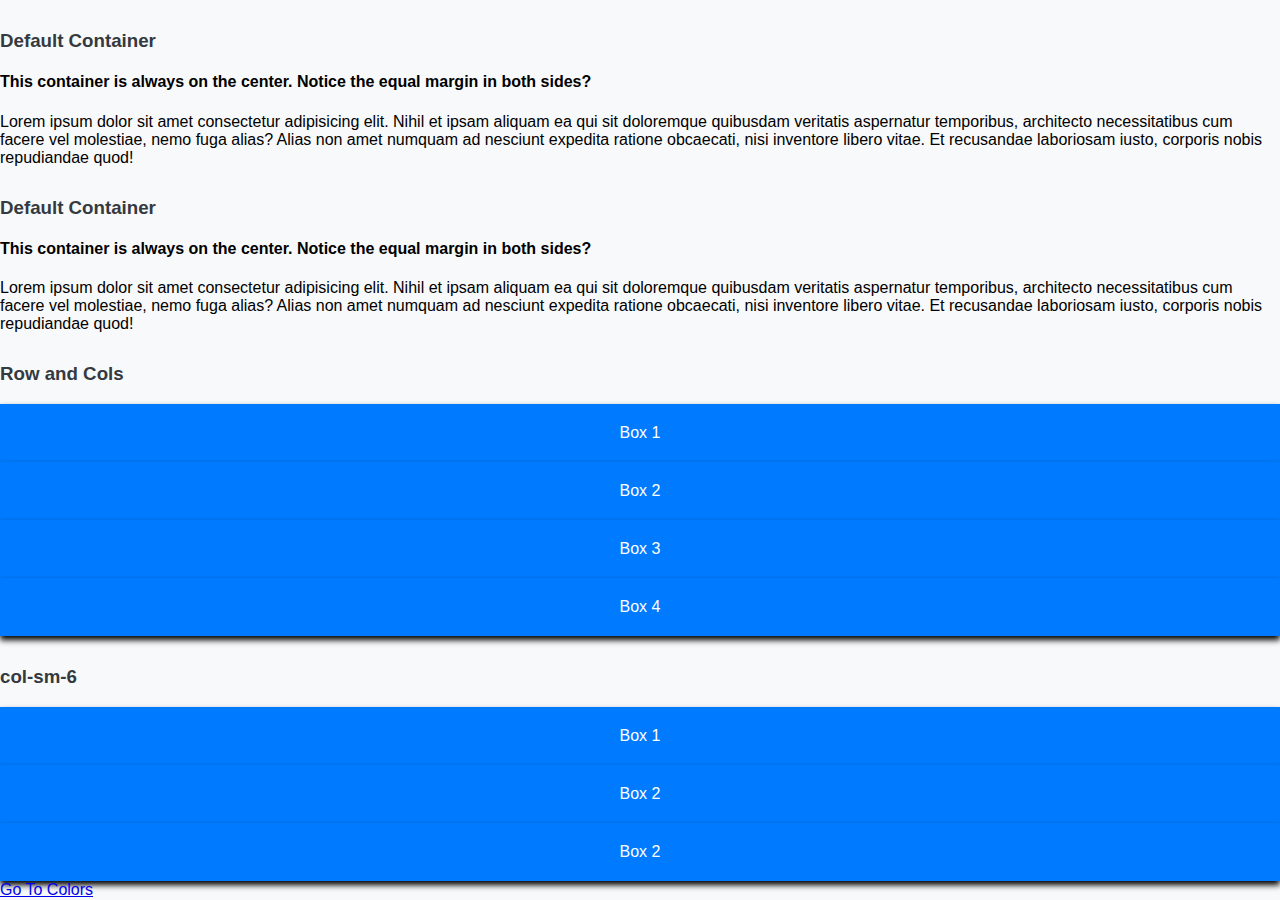
<file: index.html>
<!doctype html>
<html lang="en">
    <head>
        <title>Title</title>
        <!-- Required meta tags -->
        <meta charset="utf-8" />
        <meta
            name="viewport"
            content="width=device-width, initial-scale=1, shrink-to-fit=no"
        />

        <!-- Bootstrap CSS v5.2.1 -->
        <link
            href="https://cdn.jsdelivr.net/npm/bootstrap@5.3.2/dist/css/bootstrap.min.css"
            rel="stylesheet"
            integrity="sha384-T3c6CoIi6uLrA9TneNEoa7RxnatzjcDSCmG1MXxSR1GAsXEV/Dwwykc2MPK8M2HN"
            crossorigin="anonymous"
        />
        <link rel="stylesheet" href="style.css">
    </head>

    <body>
       
    <div class="container mt-5 p-5 shadow bg-light rounded-5">
        <h3>Default Container</h3>
        <h4>This container is always on the center. Notice the equal margin in both sides?</h4>
        <p>Lorem ipsum dolor sit amet consectetur adipisicing elit. Nihil et ipsam aliquam ea qui sit doloremque quibusdam veritatis aspernatur temporibus, architecto necessitatibus cum facere vel molestiae, nemo fuga alias? Alias non amet numquam ad nesciunt expedita ratione obcaecati, nisi inventore libero vitae. Et recusandae laboriosam iusto, corporis nobis repudiandae quod!</p>
    </div>

    <div class="container-fluid mt-5">
        <h3>Default Container</h3>
        <h4>This container is always on the center. Notice the equal margin in both sides?</h4>
        <p>Lorem ipsum dolor sit amet consectetur adipisicing elit. Nihil et ipsam aliquam ea qui sit doloremque quibusdam veritatis aspernatur temporibus, architecto necessitatibus cum facere vel molestiae, nemo fuga alias? Alias non amet numquam ad nesciunt expedita ratione obcaecati, nisi inventore libero vitae. Et recusandae laboriosam iusto, corporis nobis repudiandae quod!</p>
    </div>

    <div class="container">
        <h3 class="my-3">Row and Cols</h3>
        <div
            class="row g-0"
        >
            <div class="col"><div class="custom-box">Box 1</div></div>
            <div class="col"><div class="custom-box">Box 2</div></div>
            <div class="col"><div class="custom-box">Box 3</div></div>
            <div class="col"><div class="custom-box">Box 4</div></div>
        </div>
        
    </div>

    <div class="container-fluid">

        <h3>col-sm-6</h3>

        <div class="row g-0">

        <div class="col-lg-4 col-md-12 col-sm-12">
            <div class="custom-box">Box 1</div>
        </div>
        <div class="col-lg-4 col-md-12 col-sm-3">
            <div class="custom-box">Box 2</div>
        </div>
        <div class="col-lg-4 col-md-12 col-sm-9">
            <div class="custom-box">Box 2</div>
        </div>

        </div>

    </div>

    <div class="container my-4 d-flex justify-content-center">
        <a href="colors.html" class="btn btn-success">Go To Colors</a>
    </div>

        <script
            src="https://cdn.jsdelivr.net/npm/@popperjs/core@2.11.8/dist/umd/popper.min.js"
            integrity="sha384-I7E8VVD/ismYTF4hNIPjVp/Zjvgyol6VFvRkX/vR+Vc4jQkC+hVqc2pM8ODewa9r"
            crossorigin="anonymous"
        ></script>

        <script
            src="https://cdn.jsdelivr.net/npm/bootstrap@5.3.2/dist/js/bootstrap.min.js"
            integrity="sha384-BBtl+eGJRgqQAUMxJ7pMwbEyER4l1g+O15P+16Ep7Q9Q+zqX6gSbd85u4mG4QzX+"
            crossorigin="anonymous"
        ></script>
    </body>
</html>
</file>
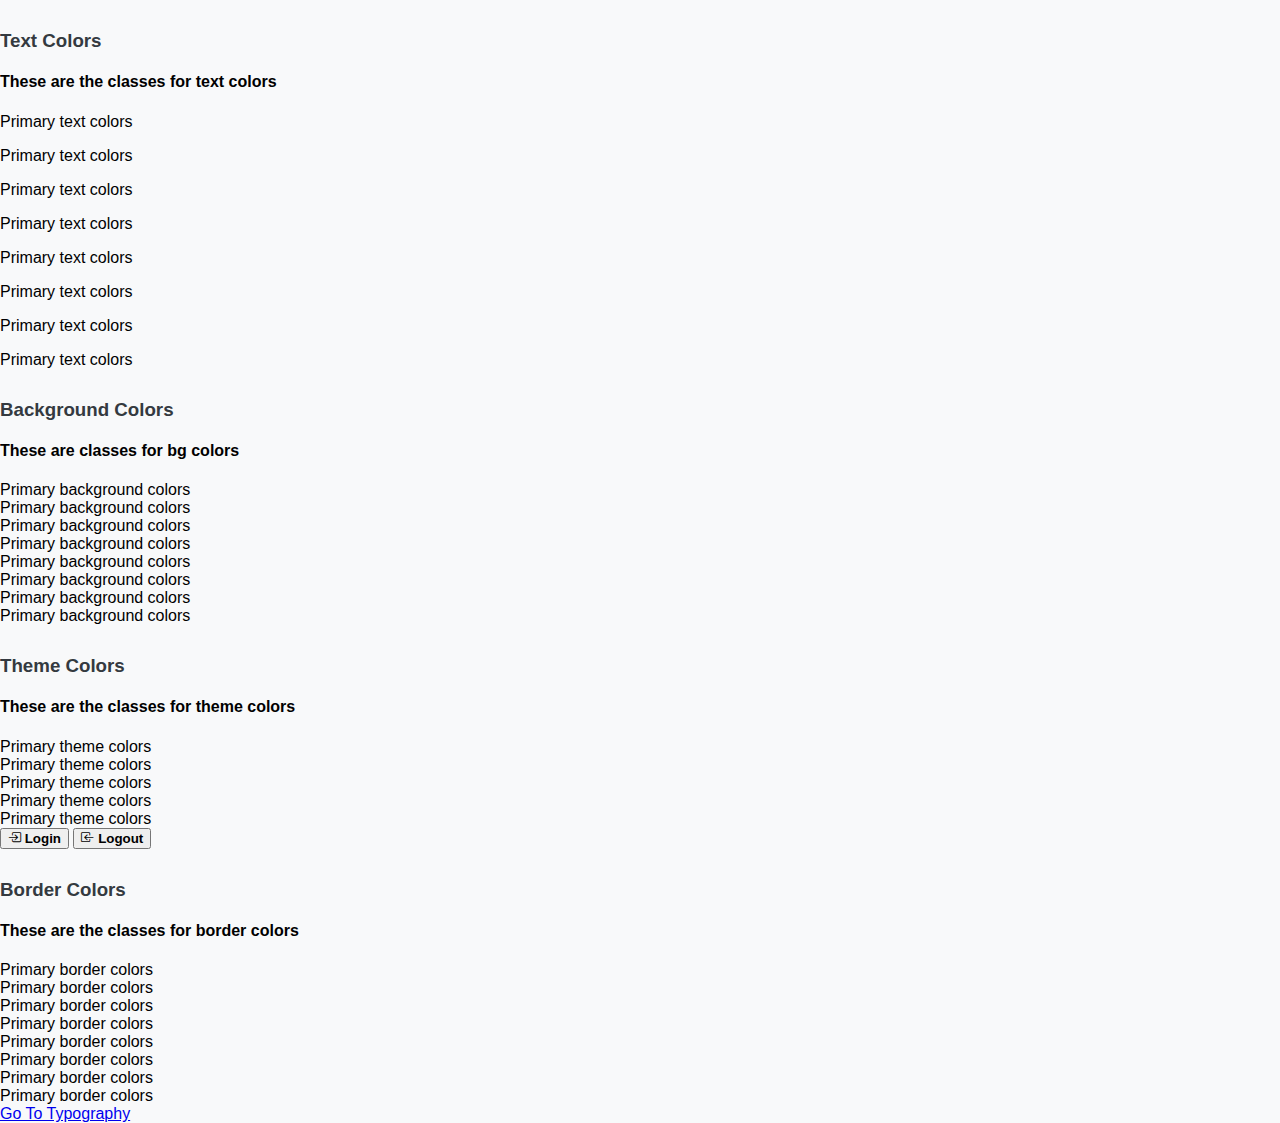
<file: colors.html>
<!doctype html>
<html lang="en">
    <head>
        <title>Title</title>
        <!-- Required meta tags -->
        <meta charset="utf-8" />
        <meta
            name="viewport"
            content="width=device-width, initial-scale=1, shrink-to-fit=no"
        />

        <!-- Bootstrap CSS v5.2.1 -->
        <link
            href="https://cdn.jsdelivr.net/npm/bootstrap@5.3.2/dist/css/bootstrap.min.css"
            rel="stylesheet"
            integrity="sha384-T3c6CoIi6uLrA9TneNEoa7RxnatzjcDSCmG1MXxSR1GAsXEV/Dwwykc2MPK8M2HN"
            crossorigin="anonymous"
        />
        <link rel="stylesheet" href="style.css">
        <link rel="stylesheet" href="https://cdn.jsdelivr.net/npm/bootstrap-icons@1.11.3/font/bootstrap-icons.min.css">
    </head>

    <body>
        
        <div class="container my-4 p-3 shadow bg-light rounded-5">

        <h3>Text Colors</h3>
        <h4>These are the classes for text colors</h4>
        <p class="text-primary text-center py-3">Primary text colors</p>
        <p class="text-secondary text-center py-3">Primary text colors</p>
        <p class="text-success text-center py-3">Primary text colors</p>
        <p class="text-danger text-center py-3">Primary text colors</p>
        <p class="text-warning text-center py-3">Primary text colors</p>
        <p class="text-info text-center py-3">Primary text colors</p>
        <p class="text-light bg-dark rounded-5 text-center py-3">Primary text colors</p>
        <p class="text-dark text-center py-3">Primary text colors</p>

        </div>
        
        <div class="container my-4 p-3 shadow bg-light rounded-5">

            <h3>Background Colors</h3>
            <h4>These are classes for bg colors</h4>
            <div class="bg-primary text-white text-center rounded-5 py-3">Primary background colors</div>
            <div class="bg-secondary text-white text-center rounded-5 py-3">Primary background colors</div>
            <div class="bg-success text-white text-center rounded-5 py-3">Primary background colors</div>
            <div class="bg-danger text-white text-center rounded-5 py-3">Primary background colors</div>
            <div class="bg-warning text-white text-center rounded-5 py-3">Primary background colors</div>
            <div class="bg-info text-white text-center rounded-5 py-3">Primary background colors</div>
            <div class="bg-light text-center rounded-5 py-3">Primary background colors</div>
            <div class="bg-dark text-white text-center rounded-5 py-3">Primary background colors</div>
    
            </div>

        <div class="container my-4 p-3 shadow bg-light rounded-5">

            <h3>Theme Colors</h3>
            <h4>These are the classes for theme colors</h4>
            <div class="bg-primary text-white text-center rounded-5 py-3">Primary theme colors</div>
            <div class="bg-success text-white text-center rounded-5 py-3">Primary theme colors</div>
            <div class="bg-danger text-white text-center rounded-5 py-3">Primary theme colors</div>
            <div class="bg-warning text-white text-center rounded-5 py-3">Primary theme colors</div>
            <div class="bg-info text-white text-center rounded-5 py-3">Primary theme colors</div>

            <button class="btn btn-primary m-2">
                <i class="bi bi-box-arrow-in-right"></i> <b> Login </b>
            </button>
            <button class="btn btn-danger m-2">
                <i class="bi bi-box-arrow-in-left"></i> <b> Logout </b>
            </button>

        </div>
        
        <div class="container my-4 p-3 shadow bg-light rounded-5">

            <h3>Border Colors</h3>
            <h4>These are the classes for border colors</h4>
            <div class="border border-primary text-center rounded-5 py-3">Primary border colors</div>
            <div class="border border-secondary text-center rounded-5 py-3">Primary border colors</div>
            <div class="border border-success text-center rounded-5 py-3">Primary border colors</div>
            <div class="border border-danger text-center rounded-5 py-3">Primary border colors</div>
            <div class="border border-warning text-center rounded-5 py-3">Primary border colors</div>
            <div class="border border-info text-center rounded-5 py-3">Primary border colors</div>
            <div class="border border-light text-center rounded-5 py-3">Primary border colors</div>
            <div class="border border-dark text-center rounded-5 py-3">Primary border colors</div>

        </div>

        <div class="container my-4 d-flex justify-content-center">
            <a href="typo.html" class="btn btn-success">Go To Typography</a>
        </div>

        <script
            src="https://cdn.jsdelivr.net/npm/@popperjs/core@2.11.8/dist/umd/popper.min.js"
            integrity="sha384-I7E8VVD/ismYTF4hNIPjVp/Zjvgyol6VFvRkX/vR+Vc4jQkC+hVqc2pM8ODewa9r"
            crossorigin="anonymous"
        ></script>

        <script
            src="https://cdn.jsdelivr.net/npm/bootstrap@5.3.2/dist/js/bootstrap.min.js"
            integrity="sha384-BBtl+eGJRgqQAUMxJ7pMwbEyER4l1g+O15P+16Ep7Q9Q+zqX6gSbd85u4mG4QzX+"
            crossorigin="anonymous"
        ></script>
    </body>
</html>
</file>
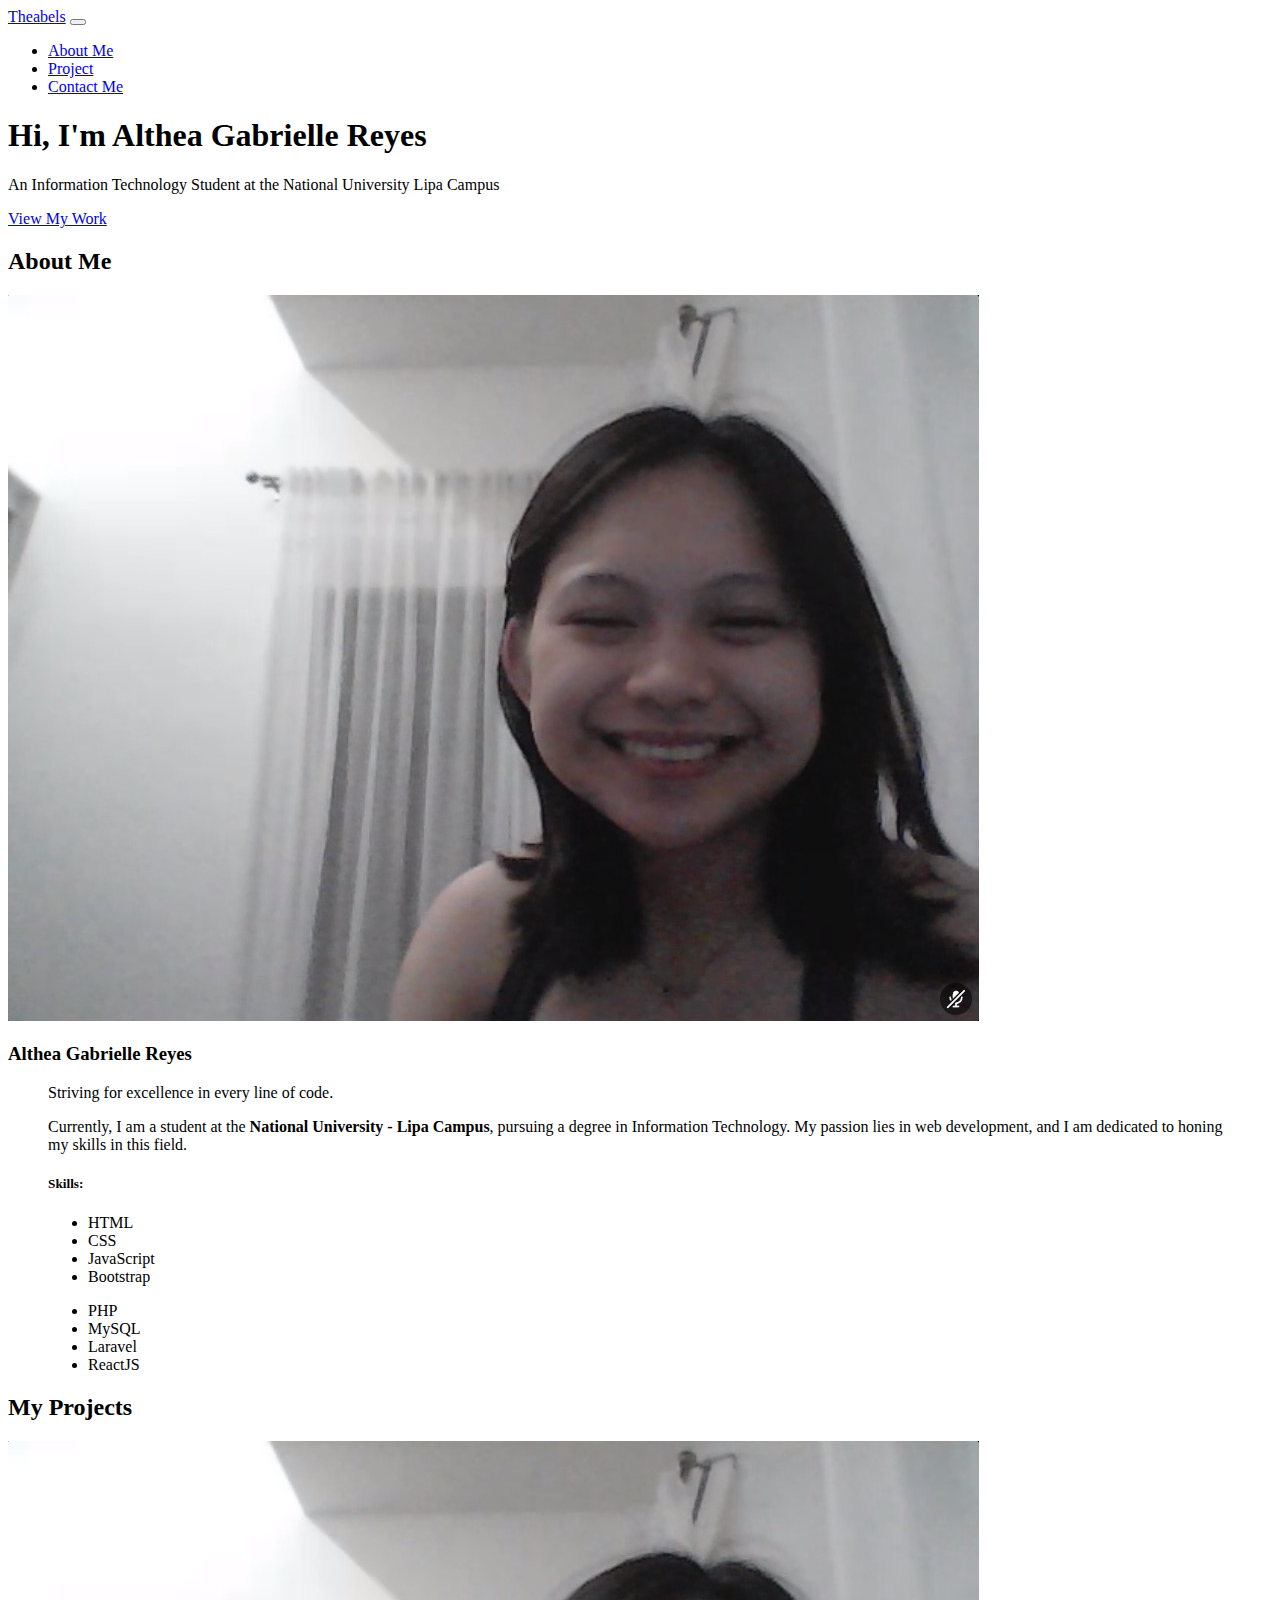
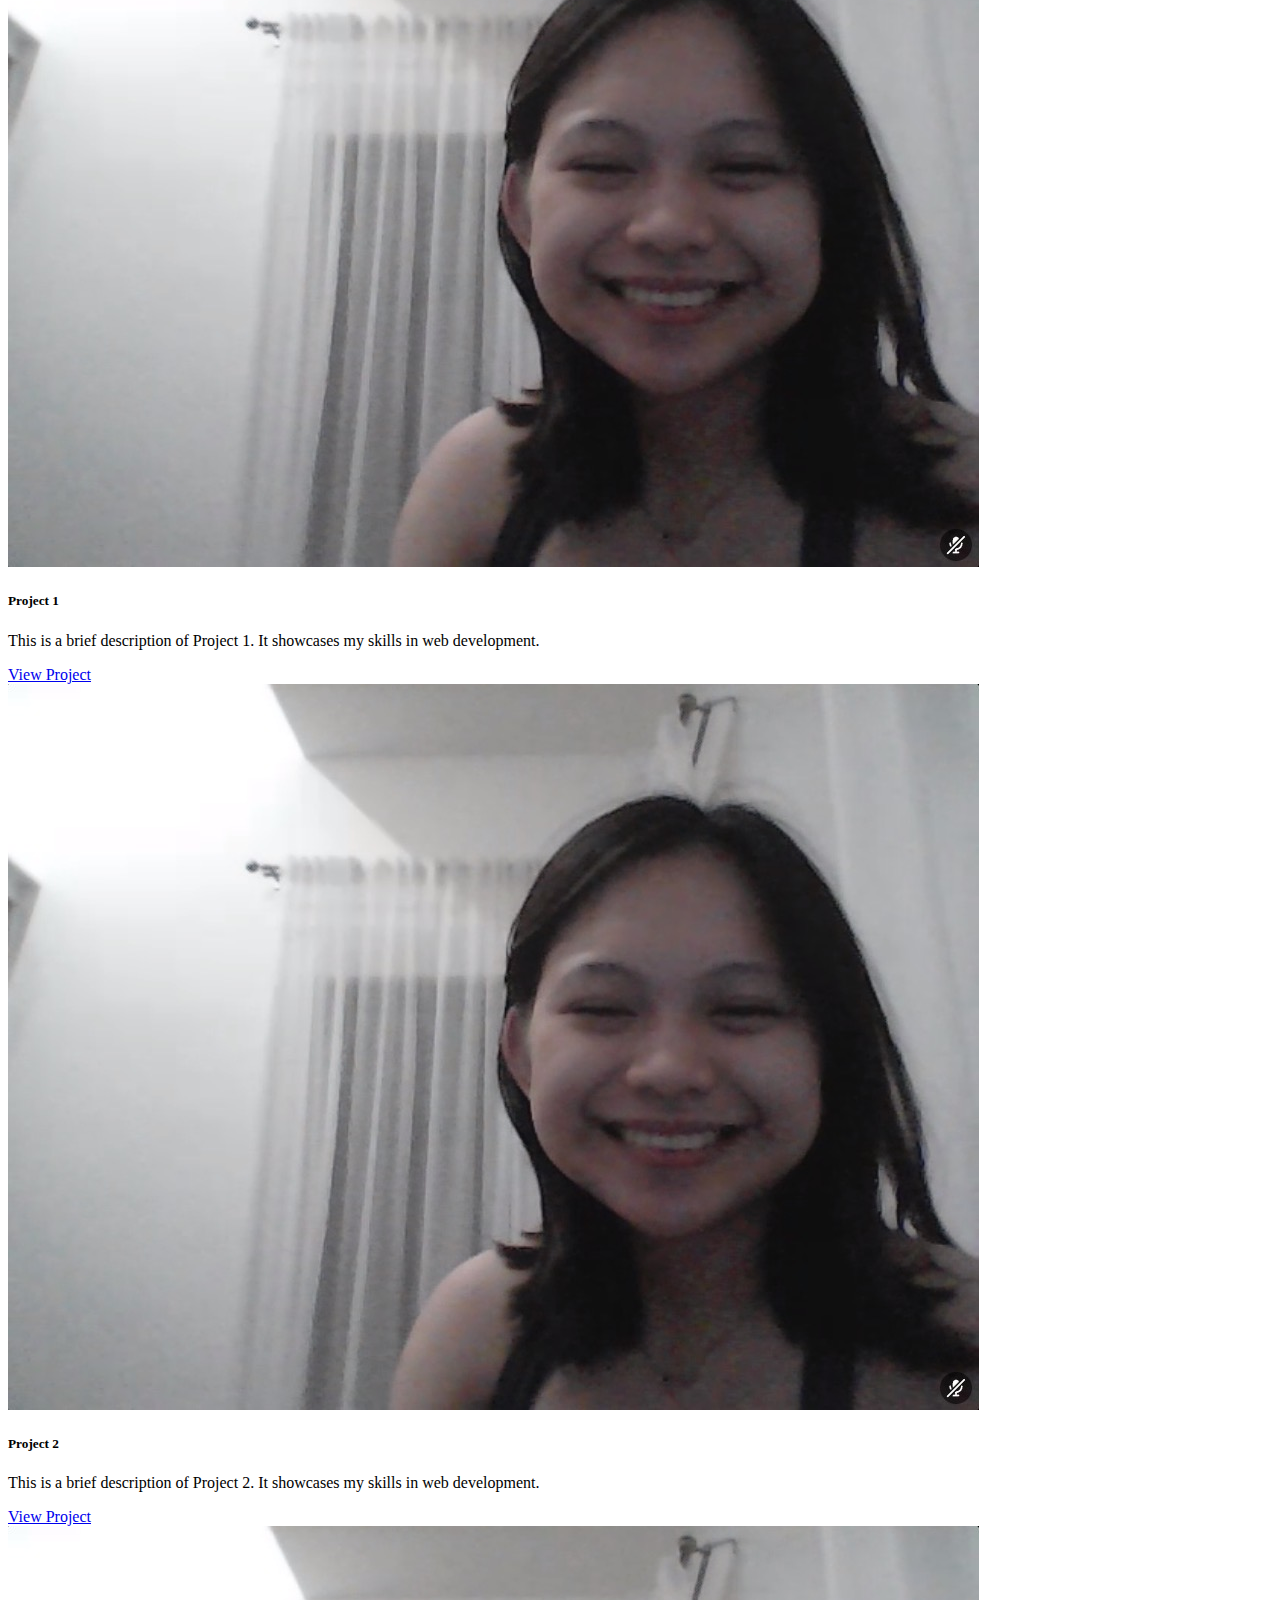
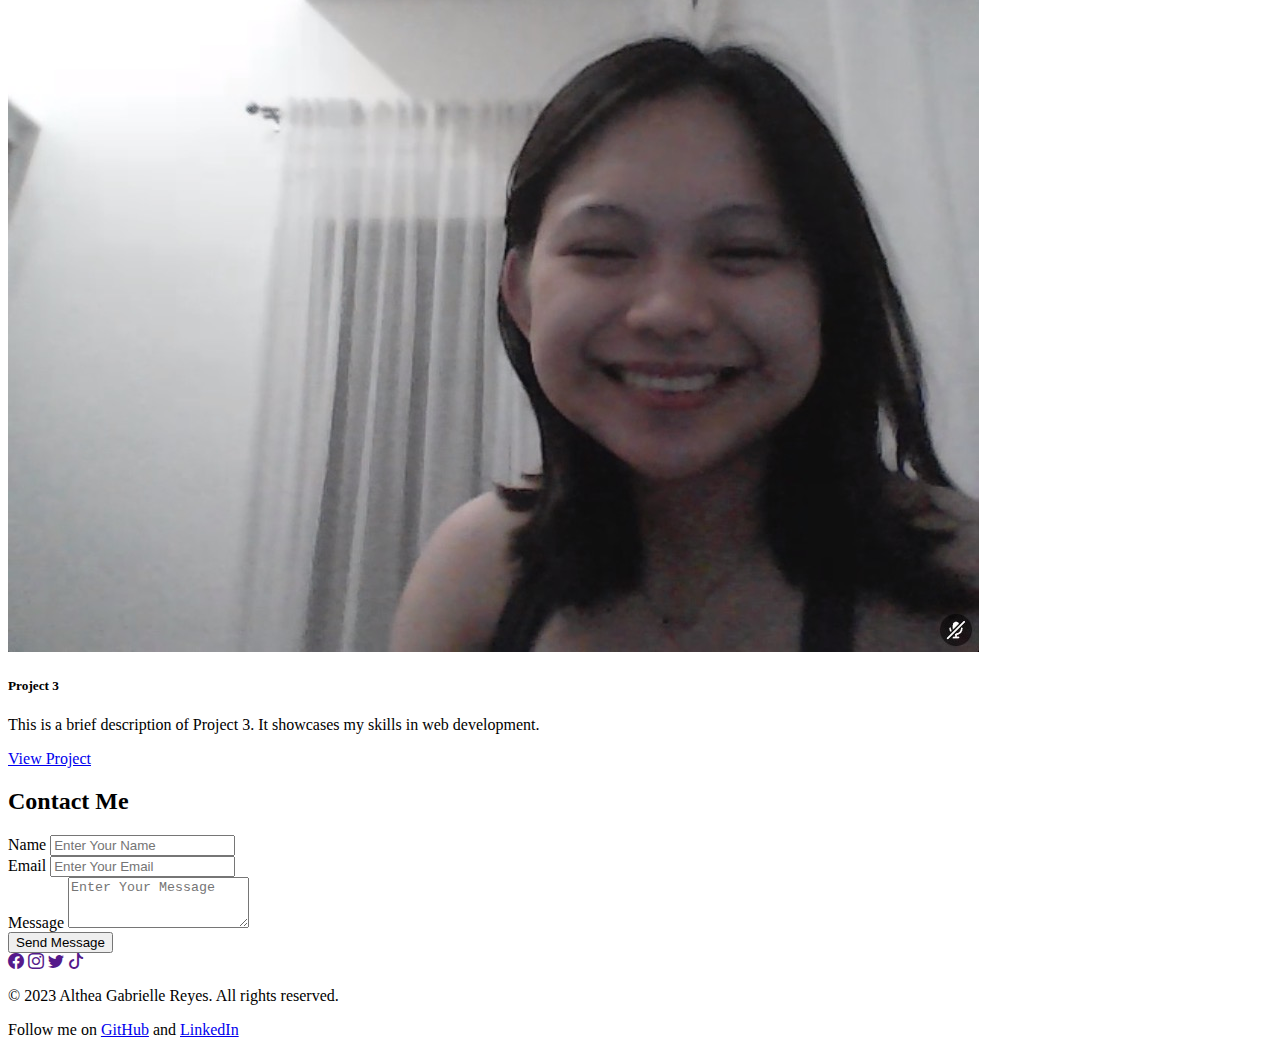
<file: components.html>
<!doctype html>
<html lang="en">
    <head>
        <title>Title</title>
        <!-- Required meta tags -->
        <meta charset="utf-8" />
        <meta
            name="viewport"
            content="width=device-width, initial-scale=1, shrink-to-fit=no"
        />

        <!-- Bootstrap CSS v5.2.1 -->
        <link
            href="https://cdn.jsdelivr.net/npm/bootstrap@5.3.2/dist/css/bootstrap.min.css"
            rel="stylesheet"
            integrity="sha384-T3c6CoIi6uLrA9TneNEoa7RxnatzjcDSCmG1MXxSR1GAsXEV/Dwwykc2MPK8M2HN"
            crossorigin="anonymous"
        />
        <link rel="stylesheet" href="https://cdn.jsdelivr.net/npm/bootstrap-icons@1.11.3/font/bootstrap-icons.min.css">
    </head>

    <body>

        <nav class="navbar navbar-expand-lg bg-body-tertiary">
             
            <div class="container-fluid">
                <a class="navbar-brand"href="index.html">Theabels</a>
                <button class="navbar-toggler" type="button" data-bs-toggle="collapse" data-bs-target="#navbarNav" aria-controls="navbarNav" aria-expanded="false" aria-label="Toggle navigation">
                    <span class="navbar-toggler-icon"></span> 
                </button>

                <div class="collapse navbar-collapse" id="navbarNav">

                    <ul class="navbar-nav">

                        <li class="nav-item"><a href="#about" class="nav-link active fs-5">About Me</a></li>
                        <li class="nav-item"><a href="#project" class="nav-link fs-5">Project</a></li>
                        <li class="nav-item"><a href="#contact" class="nav-link fs-5">Contact Me</a></li>

                    </ul>

                </div>

            </div>

        </nav>

        <div class="p-5 h-100 bg-light">

            <div class="container-fluid py-5 text-center">
                <h1 class="display-5 fw-bold">Hi, I'm Althea Gabrielle Reyes</h1>
                <p class="col-md-8 mx-auto fs-4">An Information Technology Student at the National University Lipa Campus </p>
                <a class="btn btn-primary btn-lg" href="#project" role="button">View My Work</a>
            </div>

        </div>

        <!-- About me section -->

        <div class="container-fluid text-white text-center bg-dark" id="about">

            <div class="container p-5">
                <h2 class="text-center mb-4">About Me</h2>
                <div class="row align-items-center">

                    <div class="col-md-4">

                        <img src="althea_reyes.png" class="img-fluid rounded-circle border border-light border-2" alt="Althea Gabrielle Reyes" />
                        <h3 class="mt-3">Althea Gabrielle Reyes</h3>

                    </div>
                    <div class="col-md-8">

                        <blockquote class="blockquote text-center">

                            <p class="my-4">Striving for excellence in every line of code.</p>
                            
                            <p>Currently, I am a student at the <strong>National University - Lipa Campus</strong>, pursuing a degree in Information Technology. My passion lies in web development, and I am dedicated to honing my skills in this field.</p>

                            <h5 class="text-start">Skills:</h5>
                            <div class="row">
                                <div class="col-md-6 col-sm-6">
                                    <ul class="list-unstyled">
                                        <li>HTML</li>
                                        <li>CSS</li>
                                        <li>JavaScript</li>
                                        <li>Bootstrap</li>
                                    </ul> 
                                </div>
                                <div class="col-md-6 col-sm-6">
                                    <ul class="list-unstyled">
                                        <li>PHP</li>
                                        <li>MySQL</li>
                                        <li>Laravel</li>
                                        <li>ReactJS</li>
                                    </ul>
                            </div>

                        </blockquote>

                    </div>
                </div>
            </div>

        </div>

        <!-- Project section -->

        <div class="container-fluid bg-dark-subtle" id="project">

            <div class="container p-5">
                <h2 class="text-center mb-4">My Projects</h2>

                <div class="row">
                    <div class="col-md-4 my-3">
                        <div class="card h-100 d-flex flex-column">
                            <img src="althea_reyes.png" alt="Althea Gabrielle Reyes" class="card-img-top">
                            <div class="card-body d-flex flex-column">
                                <h5 class="card-title">Project 1</h5>
                                <p class="card-text flex-grow-1">This is a brief description of Project 1. It showcases my skills in web development.</p>
                                <a href="#" class="btn btn-primary mt-auto">View Project</a>
                            </div>
                        </div>
                    </div>
                    <div class="col-md-4 my-3">
                        <div class="card h-100 d-flex flex-column">
                            <img src="althea_reyes.png" alt="Althea Gabrielle Reyes" class="card-img-top">
                            <div class="card-body d-flex flex-column">
                                <h5 class="card-title">Project 2</h5>
                                <p class="card-text flex-grow-1">This is a brief description of Project 2. It showcases my skills in web development.</p>
                                <a href="#" class="btn btn-primary mt-auto">View Project</a>
                            </div>
                        </div>
                    </div>
                    <div class="col-md-4 my-3">
                        <div class="card h-100 d-flex flex-column">
                            <img src="althea_reyes.png" alt="Althea Gabrielle Reyes" class="card-img-top">
                            <div class="card-body d-flex flex-column">
                                <h5 class="card-title">Project 3</h5>
                                <p class="card-text flex-grow-1">This is a brief description of Project 3. It showcases my skills in web development.</p>
                                <a href="#" class="btn btn-primary mt-auto">View Project</a>
                            </div>
                        </div>
                    </div>
                </div>

            </div>

        </div>

        <!-- Contact me -->

        <div class="container-fluid bg-dark p-5" id="contact">
            <div class="container border border-1 rounded-3 padding4">

                <h2 class="text-center text-white mb-4 mt-2">Contact Me</h2>
                <form>
                    <div class="mb-1">
                        <label for="name" class="form-label text-white">Name</label>
                        <input type="text" class="form-control" id="name" name="name" placeholder="Enter Your Name" required>
                    </div>
                    <div class="mb-1">
                        <label for="email" class="form-label text-white">Email</label>
                        <input type="email" class="form-control" id="email" name="email" placeholder="Enter Your Email" required>
                    </div>
                    <div class="mb-3">
                        <label for="message" class="form-label text-white">Message</label>
                        <textarea class="form-control" id="message" name="message" rows="3" placeholder="Enter Your Message" required></textarea>
                    </div>
                    <button type="submit" class="btn btn-primary mb-3 d-flex justify-content-center w-100">Send Message</button>
                </form>

            </div>
        </div>

        <!-- Follow me -->

        <div class="container-fluid bg-light py-3">
            <div class="container text-center">
                <div class="d-flex justify-content-center gap-4">

                    <a href="" class="text-decoration-none text-dark"><i class="bi bi-facebook fs-2"></i></a>

                    <a href="" class="text-decoration-none text-dark"><i class="bi bi-instagram fs-2"></i></a>

                    <a href="" class="text-decoration-none text-dark"><i class="bi bi-twitter fs-2"></i></a>

                    <a href="" class="text-decoration-none text-dark"><i class="bi bi-tiktok fs-2"></i></a>

                </div>
            </div>
        </div>

        <footer class="container-fluid bg-dark text-white text-center py-3">
                <p class="mb-0">© 2023 Althea Gabrielle Reyes. All rights reserved.</p>
                <p class="mb-0">Follow me on <a href="https://github.com/altheagab11" class="text-decoration-none">GitHub</a> and <a href="#" class="text-decoration-none">LinkedIn</a></p>
        </footer>

        <script
            src="https://cdn.jsdelivr.net/npm/@popperjs/core@2.11.8/dist/umd/popper.min.js"
            integrity="sha384-I7E8VVD/ismYTF4hNIPjVp/Zjvgyol6VFvRkX/vR+Vc4jQkC+hVqc2pM8ODewa9r"
            crossorigin="anonymous"
        ></script>

        <script
            src="https://cdn.jsdelivr.net/npm/bootstrap@5.3.2/dist/js/bootstrap.min.js"
            integrity="sha384-BBtl+eGJRgqQAUMxJ7pMwbEyER4l1g+O15P+16Ep7Q9Q+zqX6gSbd85u4mG4QzX+"
            crossorigin="anonymous"
        ></script>
    </body>
</html>
</file>
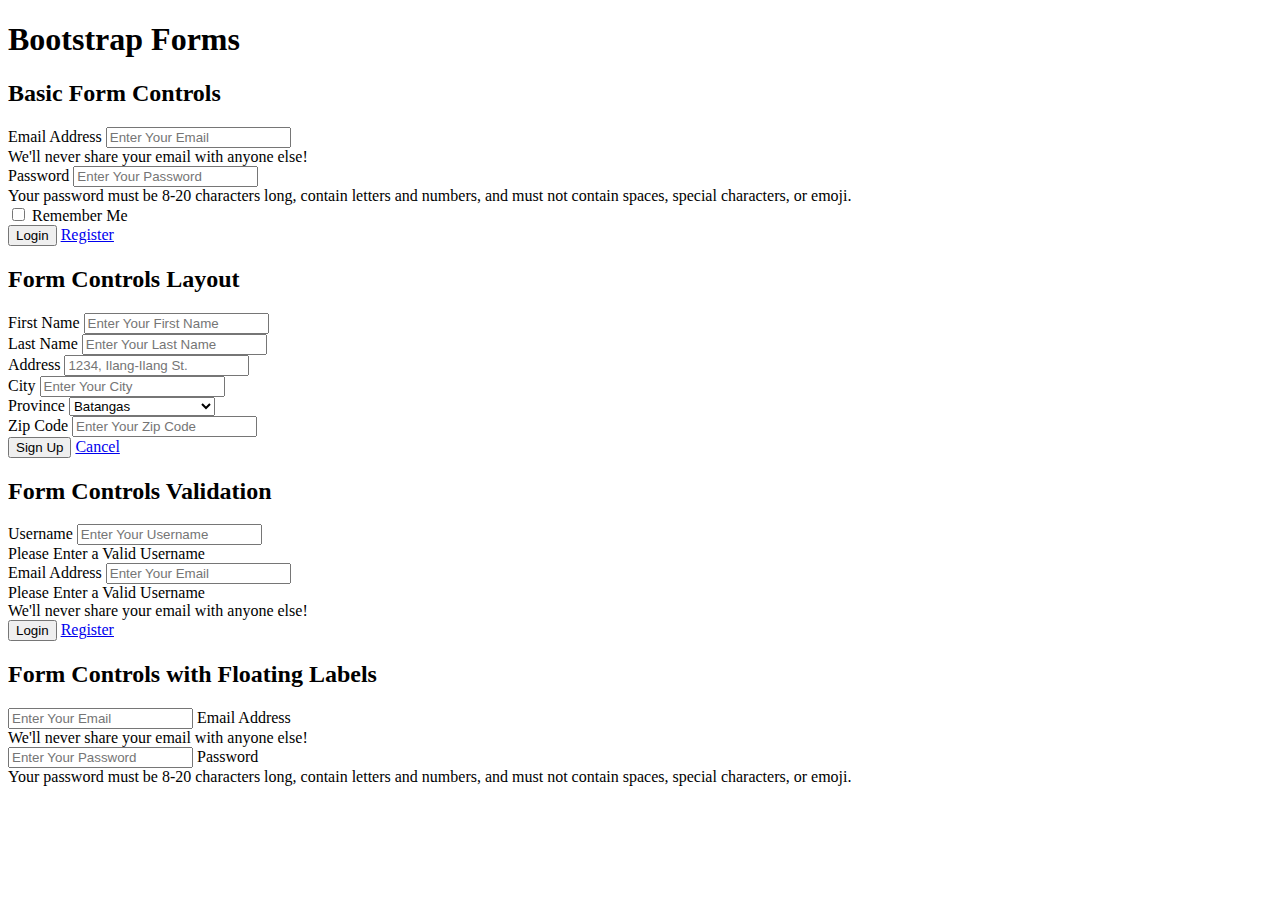
<file: form.html>
<!doctype html>
<html lang="en">
    <head>
        <title>Title</title>
        <!-- Required meta tags -->
        <meta charset="utf-8" />
        <meta
            name="viewport"
            content="width=device-width, initial-scale=1, shrink-to-fit=no"
        />

        <!-- Bootstrap CSS v5.2.1 -->
        <link
            href="https://cdn.jsdelivr.net/npm/bootstrap@5.3.2/dist/css/bootstrap.min.css"
            rel="stylesheet"
            integrity="sha384-T3c6CoIi6uLrA9TneNEoa7RxnatzjcDSCmG1MXxSR1GAsXEV/Dwwykc2MPK8M2HN"
            crossorigin="anonymous"
        />
    </head>

    <body>

        <!-- start -->

        <div class="container my-5">

            <h1 class="mb-4 text-center">Bootstrap Forms</h1>

            <section class="border border-dark rounded-3 p-4 bg-light mb-4">

            <h2 class="mb-4 text-center">Basic Form Controls</h2>

            <!-- FORM 1-->
            
            <form action="update.php" method="post">

                <!-- Email -->

                <div class="mb-3">

                    <label for="Email" class="form-label">Email Address</label>
                    <input type="email" class="form-control" name="email" id="email" placeholder="Enter Your Email" required />

                    <div class="form-text">We'll never share your email with anyone else!</div>

                </div>

                <!-- Password -->

                <div class="mb-3">

                    <label for="Password" class="form-label">Password</label>
                    <input type="password" class="form-control" name="password" id="password" placeholder="Enter Your Password" required />

                    <div class="form-text">Your password must be 8-20 characters long, contain letters and numbers, and must not contain spaces, special characters, or emoji.</div>

                </div>

                <!-- Remember Me -->

                <div class="mb-3 mt-3 form-check">
                   
                    <input type="checkbox" class="form-input-check" name="checkbox" id="checkbox"/>
                    <label class="form-check-label">Remember Me</label>

                </div>

                <!-- Buttons -->

                <div class="d-flex justify-content-center gap-3">

                <button type="submit" class="btn btn-outline-secondary w-25">Login</button>
                <a href="register.html"class="btn btn-outline-primary w-25">Register</a>

            </div>

            </form>

        </section>

        <section class="border border-dark rounded-3 p-4 bg-light mb-4">

            <h2 class="mb-4 text-center">Form Controls Layout</h2>

            <!-- FORM 2 -->

            <form class="row g-3"action="action.php" method="post">

                <div class="col-md-6">
                    <label for="Firstname" class="form-label">First Name</label>
                    <input type="text" class="form-control" placeholder="Enter Your First Name" id="firstName" name="firstName" required />
                </div>

                <div class="col-md-6">
                    <label for="Lastname" class="form-label">Last Name</label>
                    <input type="text" class="form-control" placeholder="Enter Your Last Name" id="lastName" name="lastName" required />
                </div>

                <div class="col-md-12">
                    <label for="Address" class="form-label">Address</label>
                    <input type="text" class="form-control" placeholder="1234, Ilang-Ilang St." id="address" name="address" required />
                </div>

                <div class="col-md-6">
                    <label for="City" class="form-label">City</label>
                    <input type="text" class="form-control" placeholder="Enter Your City" id="city" name="city" required />
                </div>

                <div class="col-md-4">
                    <label for="Provice" class="form-label">Province</label>
                    <select name="province" id="province" class="form-control">
                        <option value="Province"> Select Your Province</option>
                        <option value="Cavite">Cavite</option>
                        <option value="Laguna">Laguna</option>
                        <option value="Batangas" selected>Batangas</option>
                        <option value="Quezon">Quezon</option>
                        <option value="Rizal">Rizal</option>
                        <option value="Metro Manila">Metro Manila</option>
                        <option value="Bulacan">Bulacan</option>
                        <option value="Pampanga">Pampanga</option>
                        <option value="Tarlac">Tarlac</option>
                        <option value="Nueva Ecija">Nueva Ecija</option>
                        <option value="Aurora">Aurora</option>
                        <option value="Zambales">Zambales</option>
                        <option value="Bataan">Bataan</option>
                        <option value="Pangasinan">Pangasinan</option>
                        <option value="La Union">La Union</option>
                        <option value="Ilocos Sur">Ilocos Sur</option>
                        <option value="Ilocos Norte">Ilocos Norte</option>
                        <option value="Abra">Abra</option>
                        <option value="Apayao">Apayao</option>
                        <option value="Kalinga">Kalinga</option>
                        <option value="Mountain Province">Mountain Province</option>
                        <option value="Ifugao">Ifugao</option>
                        <option value="Benguet">Benguet</option>
                        <option value="Nueva Vizcaya">Nueva Vizcaya</option>
                        <option value="Quirino">Quirino</option>
                        <option value="Isabela">Isabela</option>
                        <option value="Cagayan">Cagayan</option>
                        <option value="Apayao">Apayao</option>
                        <option value="Kalinga">Kalinga</option>
                        <option value="Mountain Province">Mountain Province</option>
                        </select>
                </div>

                <div class="col-md-2">
                    <label for="ZipCode" class="form-label">Zip Code</label>
                    <input type="text" class="form-control" placeholder="Enter Your Zip Code" id="zipCode" name="zipCode" required />
                </div>

                <div class="d-flex justify-content-center gap-3">

                    <button type="submit" class="btn btn-outline-primary w-25">Sign Up</button>
                    <a href="register.html"class="btn btn-outline-danger w-25">Cancel</a>
    
                </div>

            </form>

            </section>

            <section class="border border-dark rounded-3 p-4 bg-light mb-4">

                <h2 class="mb-4 text-center">Form Controls Validation</h2>

                <!-- FORM 3 -->

                <form action="" class="needs-validation">

                    <div class="mb-3">

                        <label for="Username" class="form-label">Username</label>
                        <input type="username" class="form-control is-valid" name="username" id="username" placeholder="Enter Your Username" required />

                        <div class="invalid-feedback">Please Enter a Valid Username</div>
    
                    </div>

                    <div class="mb-3">

                        <label for="Email" class="form-label">Email Address</label>
                        <input type="email" class="form-control is-invalid" name="email" id="email" placeholder="Enter Your Email" required />

                        <div class="invalid-feedback">Please Enter a Valid Username</div>
    
                        <div class="form-text">We'll never share your email with anyone else!</div>
    
                    </div>

                    <div class="d-flex justify-content-center gap-3">

                        <button type="submit" class="btn btn-outline-primary w-25">Login</button>
                        <a href="register.html"class="btn btn-outline-success w-25">Register</a>
        
                    </div>

                </form>

                </section>

                <section class="border border-dark rounded-3 p-4 bg-light mb-4">

                    <h2 class="mb-4 text-center">Form Controls with Floating Labels</h2>

                    <!-- FORM 4 -->

                    <form action="">

                        <div class="form-floating mb-3">

                            <input type="email" class="form-control" name="email" id="email" placeholder="Enter Your Email" required />
                            <label for="Email" class="form-label">Email Address</label>
        
                            <div class="form-text">We'll never share your email with anyone else!</div>
        
                        </div>
        
                        <div class="form-floating mb-3">
        
                            <input type="password" class="form-control" name="password" id="password" placeholder="Enter Your Password" required />
                            <label for="Password" class="form-label">Password</label>
        
                            <div class="form-text">Your password must be 8-20 characters long, contain letters and numbers, and must not contain spaces, special characters, or emoji.</div>
        
                        </div>

                    </form>

                    </section>

        </div>

        <script
            src="https://cdn.jsdelivr.net/npm/@popperjs/core@2.11.8/dist/umd/popper.min.js"
            integrity="sha384-I7E8VVD/ismYTF4hNIPjVp/Zjvgyol6VFvRkX/vR+Vc4jQkC+hVqc2pM8ODewa9r"
            crossorigin="anonymous"
        ></script>

        <script
            src="https://cdn.jsdelivr.net/npm/bootstrap@5.3.2/dist/js/bootstrap.min.js"
            integrity="sha384-BBtl+eGJRgqQAUMxJ7pMwbEyER4l1g+O15P+16Ep7Q9Q+zqX6gSbd85u4mG4QzX+"
            crossorigin="anonymous"
        ></script>
    </body>
</html>
</file>
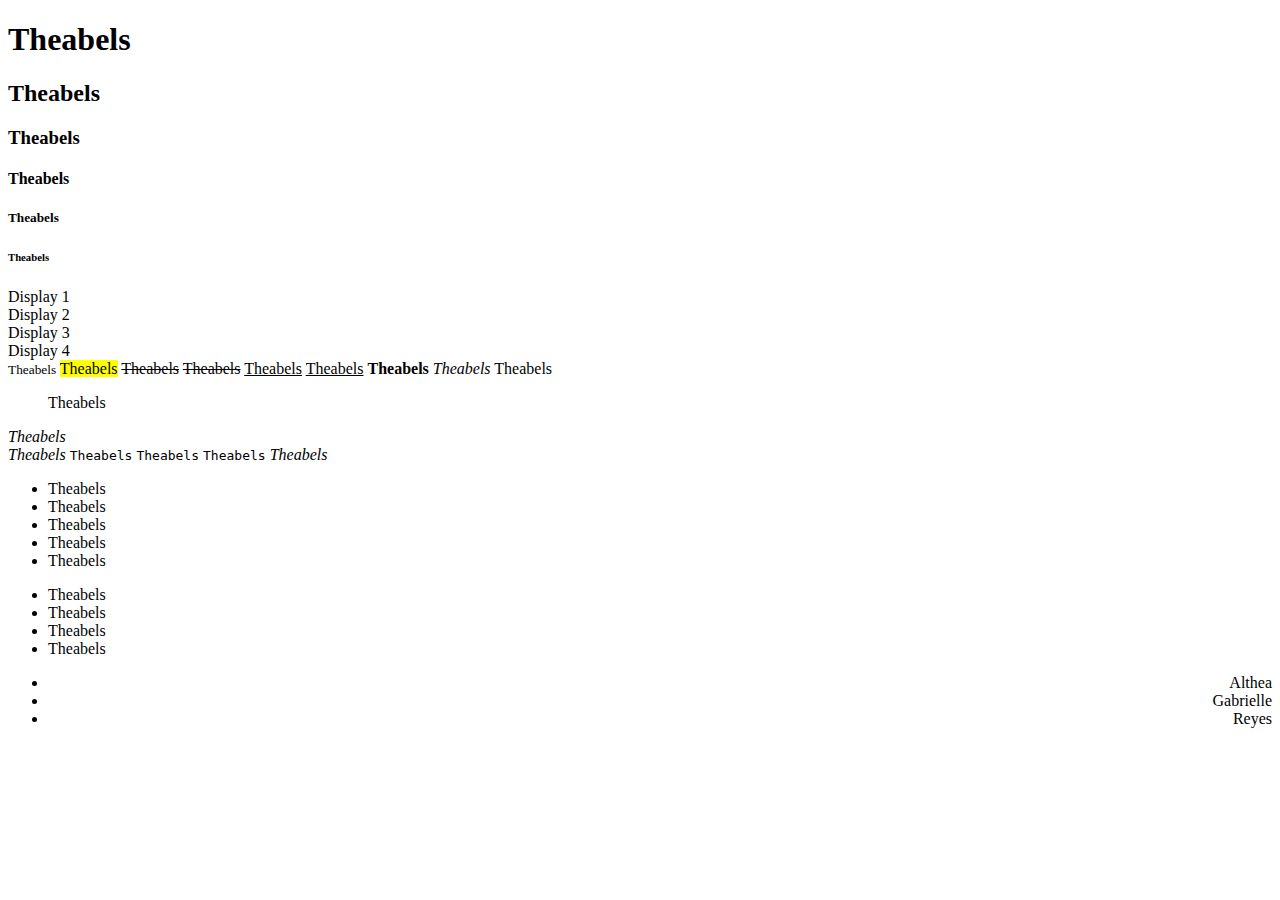
<file: typo.html>
<!doctype html>
<html lang="en">
    <head>
        <title>Title</title>
        <!-- Required meta tags -->
        <meta charset="utf-8" />
        <meta
            name="viewport"
            content="width=device-width, initial-scale=1, shrink-to-fit=no"
        />

        <!-- Bootstrap CSS v5.2.1 -->
        <link
            href="https://cdn.jsdelivr.net/npm/bootstrap@5.3.2/dist/css/bootstrap.min.css"
            rel="stylesheet"
            integrity="sha384-T3c6CoIi6uLrA9TneNEoa7RxnatzjcDSCmG1MXxSR1GAsXEV/Dwwykc2MPK8M2HN"
            crossorigin="anonymous"
        />
    </head>

    <body>
        
        <div class="container my-4 p-3 shadow bg-light rounded-5">

           <h1>Theabels</h1>
           <h2>Theabels</h2>
           <h3>Theabels</h3>
           <h4>Theabels</h4>
           <h5>Theabels</h5>
           <h6>Theabels</h6>

        </div>

        <div class="container my-4 p-3 shadow bg-light rounded-5">

            <div class="display-1">Display 1</div>
            <div class="display-2">Display 2</div>
            <div class="display-3">Display 3</div>
            <div class="display-4">Display 4</div>

        </div>

        <div class="container my-4 p-3 shadow bg-light rounded-5">

            <small class="lead">Theabels</small>
            <mark class="mark">Theabels</mark>
            <del class="text-muted">Theabels</del>
            <s class="text-primary">Theabels</s>
            <ins class="text-info">Theabels</ins>
            <u class="text-success">Theabels</u>
            <strong class="text-warning">Theabels</strong>
            <em class="text-danger">Theabels</em>
            <abbr class="text-dark">Theabels</abbr>
            <blockquote class="lead">Theabels</blockquote>
            <address class="lead">Theabels</address>
            <cite class="lead">Theabels</cite>
            <code class="lead">Theabels</code>
            <kbd class="lead">Theabels</kbd>
            <samp class="lead">Theabels</samp>
            <var class="lead">Theabels</var>
            
        </div>

        <div class="container my-4 p-3 shadow bg-light rounded-5">

        <ul class="list-unstyled text-center">
            <li>Theabels</li>
            <li>Theabels</li>
            <li>Theabels</li>
            <li>Theabels</li>
            <li>Theabels</li>
        </ul>

        <ul>
            <li>Theabels</li>
            <li>Theabels</li>
            <li>Theabels</li>
            <li>Theabels</li>
        </ul>

        <ul class="list-inline" style="text-align: right;">
            <li class="list-inline-item">Althea</li>
            <li class="list-inline-item">Gabrielle</li>
            <li class="list-inline-item">Reyes</li>
        </ul>

        </div>

        
        <script
            src="https://cdn.jsdelivr.net/npm/@popperjs/core@2.11.8/dist/umd/popper.min.js"
            integrity="sha384-I7E8VVD/ismYTF4hNIPjVp/Zjvgyol6VFvRkX/vR+Vc4jQkC+hVqc2pM8ODewa9r"
            crossorigin="anonymous"
        ></script>

        <script
            src="https://cdn.jsdelivr.net/npm/bootstrap@5.3.2/dist/js/bootstrap.min.js"
            integrity="sha384-BBtl+eGJRgqQAUMxJ7pMwbEyER4l1g+O15P+16Ep7Q9Q+zqX6gSbd85u4mG4QzX+"
            crossorigin="anonymous"
        ></script>
    </body>
</html>
</file>
<file: style.css>
body {
    font-family: Arial, sans-serif;
    background-color: #f8f9fa;
    margin: 0;
    padding: 0;
}

.custom-box {
    background-color: #007bff;
    color: white;
    text-align: center;
    padding: 20px;
    /* border-radius: 5px; */
    box-shadow: 0 4px 6px rgba(0, 0, 0, 1);
}

h3 {
    margin-top: 30px;
    color: #343a40;
}
</file>
